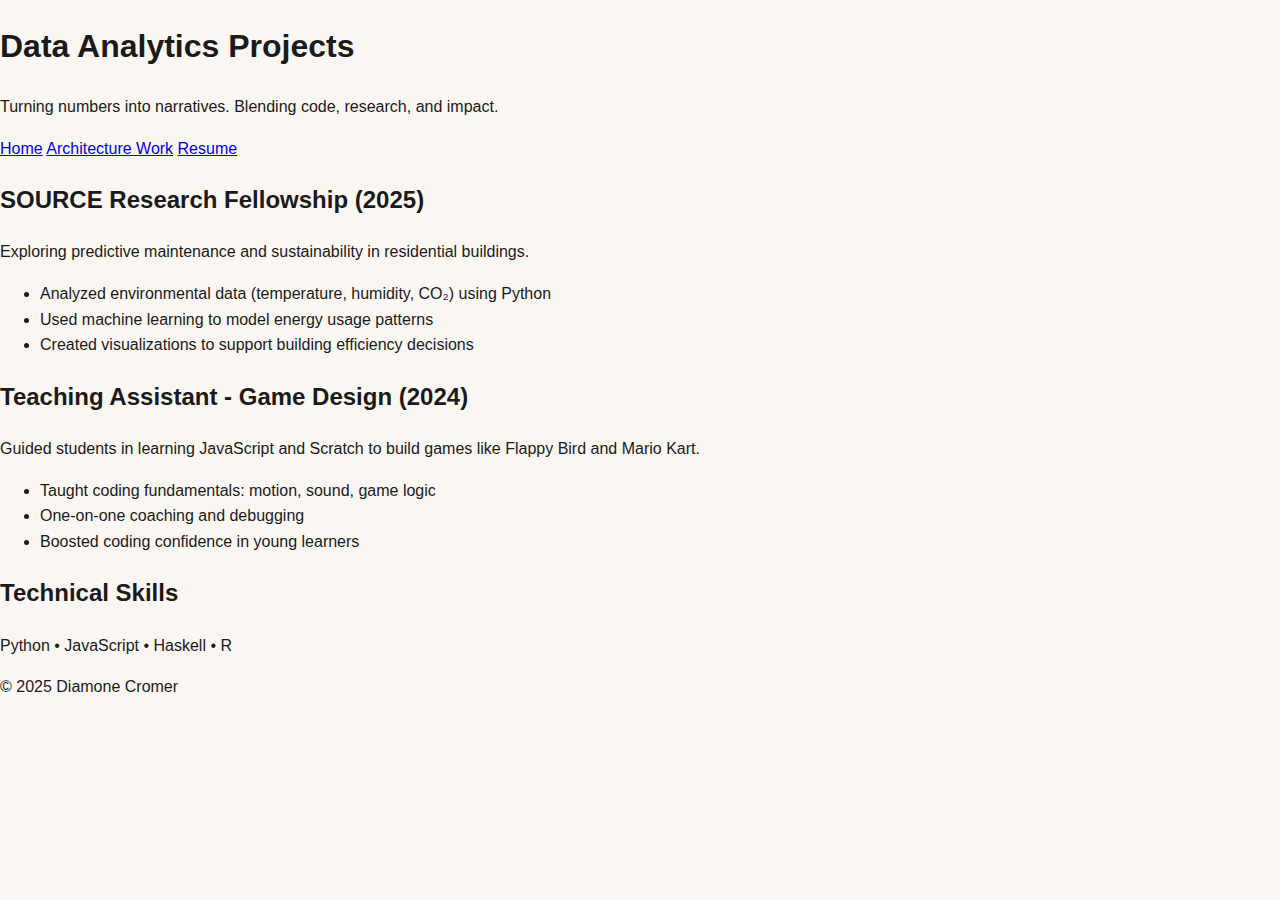
<file: data.html>
<!DOCTYPE html>
<html lang="en">
<head>
  <meta charset="UTF-8">
  <title>Data Projects | Diamone Cromer</title>
  <link rel="stylesheet" href="style.css">
</head>
<body>
  <header>
    <h1>Data Analytics Projects</h1>
    <p>Turning numbers into narratives. Blending code, research, and impact.</p>
  </header>

  <nav>
    <a href="index.html">Home</a>
    <a href="architecture.html">Architecture Work</a>
    <a href="resume.html">Resume</a>
  </nav>

  <main>
    <section>
      <h2>SOURCE Research Fellowship (2025)</h2>
      <p>Exploring predictive maintenance and sustainability in residential buildings.</p>
      <ul>
        <li>Analyzed environmental data (temperature, humidity, CO₂) using Python</li>
        <li>Used machine learning to model energy usage patterns</li>
        <li>Created visualizations to support building efficiency decisions</li>
      </ul>
    </section>

    <section>
      <h2>Teaching Assistant - Game Design (2024)</h2>
      <p>Guided students in learning JavaScript and Scratch to build games like Flappy Bird and Mario Kart.</p>
      <ul>
        <li>Taught coding fundamentals: motion, sound, game logic</li>
        <li>One-on-one coaching and debugging</li>
        <li>Boosted coding confidence in young learners</li>
      </ul>
    </section>

    <section>
      <h2>Technical Skills</h2>
      <p>Python • JavaScript • Haskell • R</p>
    </section>
  </main>

  <footer>
    <p>© 2025 Diamone Cromer</p>
  </footer>
</body>
</html>
</file>
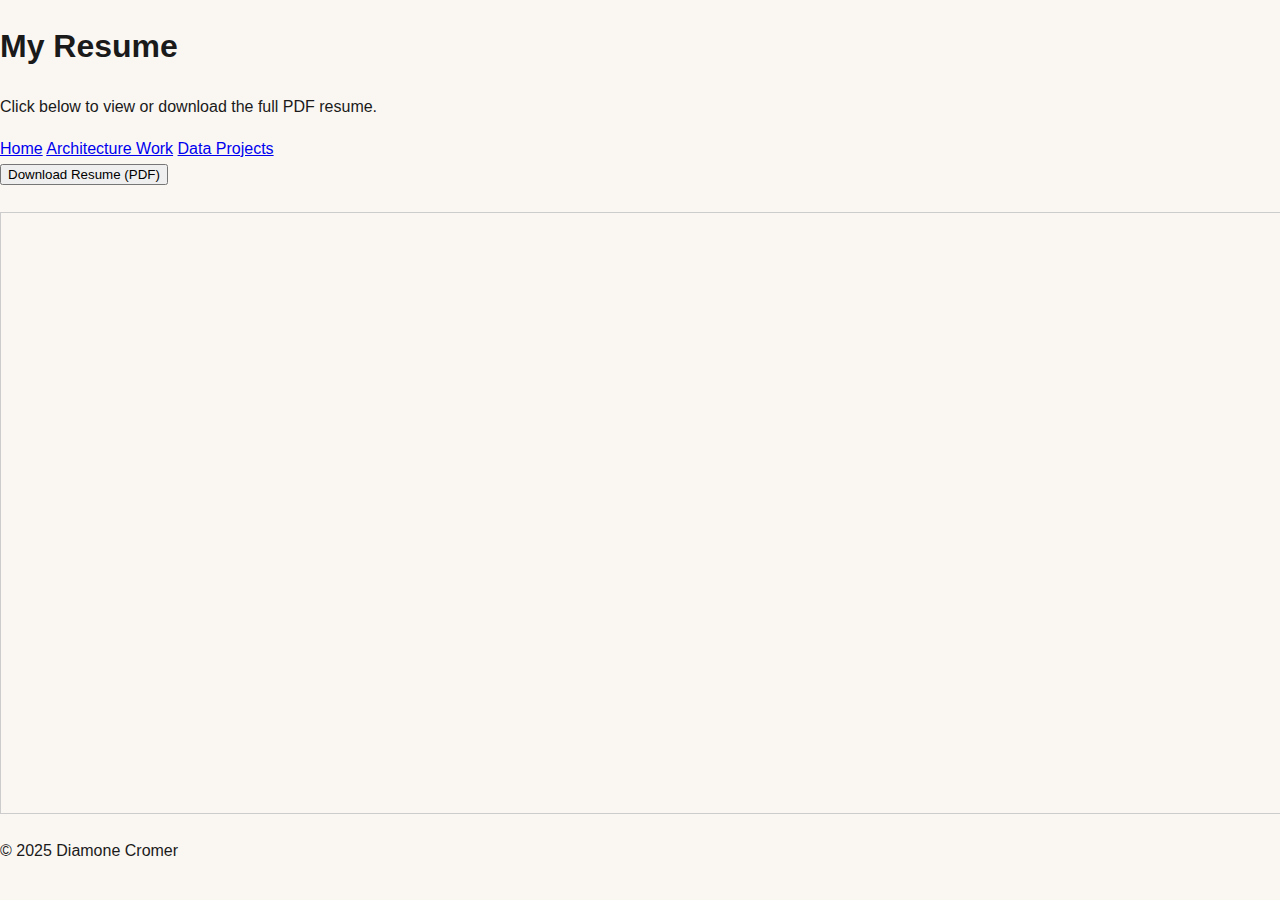
<file: resume.html>
<!DOCTYPE html>
<html lang="en">
<head>
  <meta charset="UTF-8">
  <title>Resume | Diamone Cromer</title>
  <link rel="stylesheet" href="style.css">
</head>
<body>
  <header>
    <h1>My Resume</h1>
    <p>Click below to view or download the full PDF resume.</p>
  </header>

  <nav>
    <a href="index.html">Home</a>
    <a href="architecture.html">Architecture Work</a>
    <a href="data.html">Data Projects</a>
  </nav>

  <main>
    <section>
      <a href="CROMERRESUME.pdf" download>
        <button>Download Resume (PDF)</button>
      </a>
      <br><br>
      <iframe src="CROMERRESUME.pdf" width="100%" height="600px" style="border:1px solid #ccc;"></iframe>
    </section>
  </main>

  <footer>
    <p>© 2025 Diamone Cromer</p>
  </footer>
</body>
</html>
</file>
<file: style.css>
/* === BASE COLORS & TYPOGRAPHY === */
:root {
  --bg: #FAF7F3;
  --text: #1a1a1a;
  --accent: #B4C29B;
  --link-hover: #87986A;
  --font-main: 'Poppins', sans-serif;
}

body {
  background-color: var(--bg);
  color: var(--text);
  font-family: var(--font-main);
  margin: 0;
  padding: 0;
  line-height: 1.6;
}

/* ===============================
   HEADER / TOP BAR
================================ */
.top-bar {
  display: flex;
  justify-content: space-between;
  align-items: flex-start;
  padding: 32px 64px;
  background-color: #ffffff;
  font-size: 12px;
  text-transform: uppercase;
}

.left-section {
  display: flex;
  gap: 24px;
}

.logo {
  display: flex;
  align-items: center;
  text-decoration: none;
}

.logo-img {
  height: 64px;
  width: auto;
  transition: opacity 0.3s ease;
  margin-right: 12px;
}

.logo-img:hover {
  opacity: 0.75;
}

.info {
  display: flex;
  flex-direction: column;
  justify-content: center;
  gap: 8px;
}

.info p {
  margin: 0;
  font-size: 14px;
  color: #333;
  letter-spacing: 0.8px;
}

.right-section {
  display: flex;
  gap: 32px;
  align-items: flex-start;
}

.right-section a {
  text-decoration: none;
  color: #000;
  font-weight: 500;
  letter-spacing: 0.8px;
  transition: opacity 0.3s ease;
}

.right-section a:hover {
  opacity: 0.6;
}

/* ===============================
   LANDING SECTION
================================ */
.landing-intro {
  height: 100vh;
  background-color: #0f0f0f;
  color: #fff;
  display: flex;
  flex-direction: column;
  align-items: center;
  justify-content: center;
  text-align: center;
}

.landing-intro h1 {
  font-size: 3.2rem;
  font-weight: 700;
  letter-spacing: 2px;
  margin: 0;
  opacity: 0;
  animation: fadeScale 1.5s forwards;
}

.landing-intro p {
  font-size: 1.1rem;
  margin-top: 12px;
  letter-spacing: 1px;
  opacity: 0;
  animation: fadeIn 1.5s forwards;
  animation-delay: 1s;
}

.arrow-bounce {
  display: inline-block;
  font-size: 2rem;
  margin-top: 40px;
  animation: bounce 2s infinite;
  color: #E1FF67;
  text-decoration: none;
  transition: transform 0.2s ease;
  cursor: pointer;
}

.arrow-bounce:hover {
  transform: scale(1.1);
}

/* ===============================
   SCROLLING BANNER
================================ */
.scroll-banner {
  background-color: #000;
  overflow: hidden;
  white-space: nowrap;
  padding: 40px 0;
}

.scroll-text {
  display: inline-block;
  font-size: 5vw;
  font-weight: 700;
  padding-left: 100%;
  animation: marquee 4s linear infinite;
  color: white;
  text-transform: uppercase;
  letter-spacing: 2px;
}

@keyframes marquee {
  0% { transform: translateX(0%); }
  100% { transform: translateX(-100%); }
}

/* ===============================
   WORKS SECTION
================================ */
.works-section {
  background-color: var(--bg);
  color: var(--text);
  padding: 80px 64px;
}

.works-heading {
  font-size: 1.2rem;
  font-weight: 700;
  letter-spacing: 1px;
  text-transform: uppercase;
  margin-bottom: 40px;
}

.project-row {
  display: flex;
  justify-content: space-between;
  align-items: flex-start;
  border-top: 1px solid #ddd;
  padding: 40px 0;
  gap: 20px;
}

.project-row:last-child {
  border-bottom: 1px solid #ddd;
}

.project-left {
  display: flex;
  align-items: flex-start;
  gap: 16px;
  flex: 1;
}

.project-num {
  font-size: 0.95rem;
  color: #999;
  min-width: 40px;
  letter-spacing: 1px;
}

.project-title {
  font-size: 1.8rem;
  font-weight: 600;
  text-decoration: none;
  color: var(--text);
  transition: color 0.3s ease;
}

.project-title:hover {
  color: var(--link-hover);
  text-decoration: underline;
}

.project-right {
  text-align: right;
  font-size: 0.9rem;
  color: #444;
  line-height: 1.5;
  min-width: 200px;
}

.project-sub {
  font-size: 0.95rem;
  color: #555;
}

.project-year {
  font-size: 0.85rem;
  color: #666;
}

/* ===============================
   ABOUT SECTION
================================ */
.about-section {
  background-color: #0f0f0f;
  color: white;
  padding: 100px 64px;
}

.about-grid {
  display: grid;
  grid-template-columns: repeat(4, 1fr);
  gap: 48px;
}

.about-column h3 {
  font-size: 0.85rem;
  font-weight: 600;
  letter-spacing: 1px;
  text-transform: uppercase;
  margin-bottom: 16px;
  color: #ccc;
}

.about-name {
  font-size: 2.5rem;
  font-weight: 700;
  margin: 0 0 24px;
  line-height: 1.2;
}

.about-photo {
  width: 100%;
  height: auto;
  border-radius: 4px;
  margin-top: 16px;
}

.about-column p {
  font-size: 0.85rem;
  line-height: 1.6;
  color: #bbb;
  margin-bottom: 20px;
}

.about-column p em {
  font-style: italic;
  font-weight: 400;
  display: block;
  color: #888;
  margin-bottom: 4px;
}

/* ===============================
   CONTACT SECTION
================================ */
.contact-section {
  background-color: #0f0f0f;
  color: white;
  padding: 80px 64px;
}

.contact-heading {
  font-size: 0.9rem;
  font-weight: 600;
  letter-spacing: 1px;
  color: #ccc;
  margin-bottom: 40px;
  text-transform: uppercase;
}

.contact-row {
  display: flex;
  justify-content: space-between;
  align-items: baseline;
  padding: 32px 0;
  border-top: 1px solid #ccc;
}

.contact-row:last-child {
  border-bottom: 1px solid #ccc;
}

.contact-left {
  font-size: 2.4rem;
  font-weight: 700;
  color: white;
}

.contact-right {
  font-size: 1rem;
  font-weight: 400;
  color: #ccc;
  text-align: right;
}

/* ===============================
   ANIMATIONS
================================ */
@keyframes fadeScale {
  from { opacity: 0; transform: scale(0.95); }
  to { opacity: 1; transform: scale(1); }
}

@keyframes fadeIn {
  from { opacity: 0; }
  to { opacity: 1; }
}

@keyframes bounce {
  0%, 100% { transform: translateY(0); }
  50% { transform: translateY(8px); }
}

/* ===============================
   ARCHITECTURE PROJECT GRID
================================ */
.project-section {
  background-color: var(--bg);
  color: var(--text);
  padding: 80px 64px;
}

.section-title {
  font-size: 2rem;
  font-weight: 700;
  margin-bottom: 48px;
}

.project-grid {
  display: grid;
  grid-template-columns: repeat(auto-fit, minmax(280px, 1fr));
  gap: 32px;
}

.project-card {
  background-color: #fff;
  border-radius: 8px;
  padding: 24px;
  box-shadow: 0 2px 8px rgba(0,0,0,0.05);
  transition: transform 0.3s ease;
}

.project-card:hover {
  transform: translateY(-4px);
}

.project-card img {
  width: 100%;
  height: auto;
  border-radius: 4px;
  margin-bottom: 16px;
}

.project-card h3 {
  font-size: 1.2rem;
  font-weight: 700;
  margin: 0 0 8px;
}

.project-card p {
  font-size: 0.95rem;
  color: #555;
}
</file>
